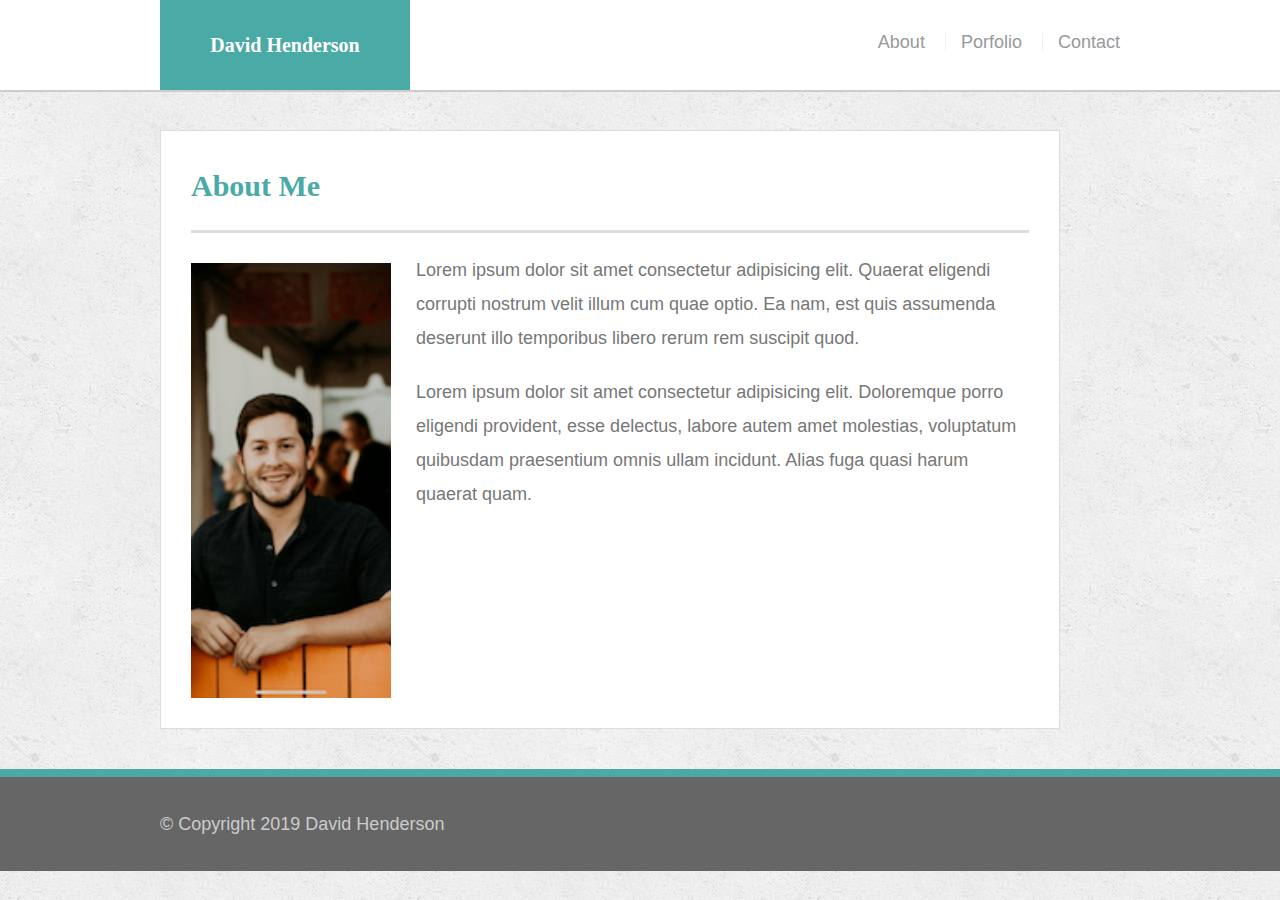
<file: index.html>
<!DOCTYPE html>
<html lang="en-us">



<head>
  <meta charset="UTF-8">
  <title>David Henderson Porfolio</title>

  <link rel="stylesheet" type="text/css" href="assets/css/reset.css">
  <link rel="stylesheet" type="text/css" href="assets/css/style.css">
</head>

 

<body>
    <header id="masthead">
      <div class="container">
        <a href="index.html" id="logo">David Henderson</a>
       <nav>
           <a href="index.html">About</a>
           <a href="portfolio.html">Porfolio</a>
           <a href="contact.html">Contact</a>
          </nav>
        </div>
      </header>
      
<div id="main-container" class="container">
  <section class="main-section">
      <h1>About Me</h1>

      <img src="assets/images/profile.PNG"
      class="auth-image" alt="Profile Picture">

      <p>Lorem ipsum dolor sit amet consectetur adipisicing elit. Quaerat eligendi corrupti nostrum velit illum cum quae optio. Ea nam, est quis assumenda deserunt illo temporibus libero rerum rem suscipit quod.</p>
  
      <p>Lorem ipsum dolor sit amet consectetur adipisicing elit. Doloremque porro eligendi provident, esse delectus, labore autem amet molestias, voluptatum quibusdam praesentium omnis ullam incidunt. Alias fuga quasi harum quaerat quam.</p>
  
  
  
  </section>



  
</div>

<footer>
  <div class="container">
    &copy; Copyright 2019 David Henderson
  
  </div>


</footer>


</body>
</html>
</file>
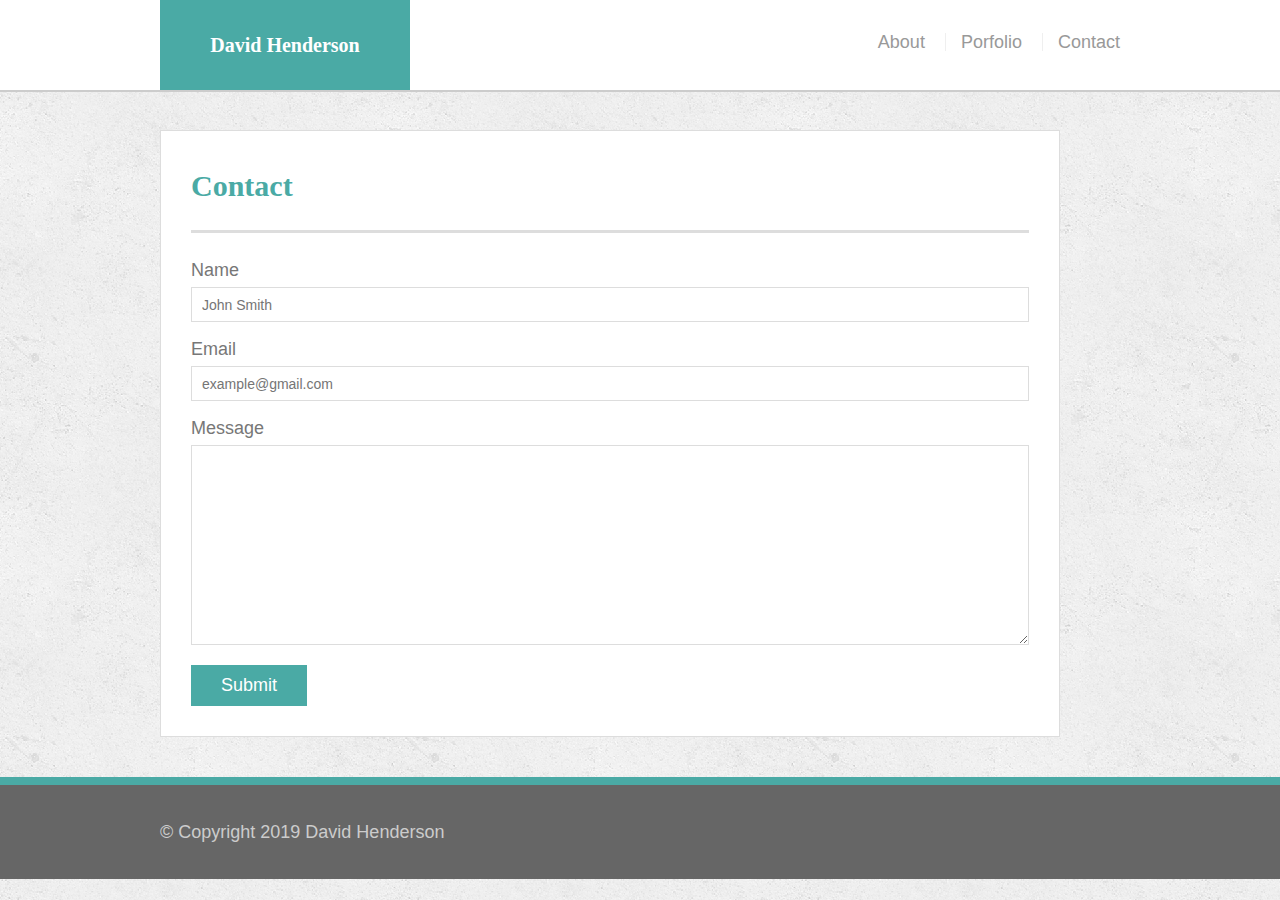
<file: contact.html>
<!DOCTYPE html>
<html lang="en-us">



<head>
  <meta charset="UTF-8">
  <title>David Henderson Porfolio</title>
  <link rel="stylesheet" type="text/css" href="assets/css/reset.css">
  <link rel="stylesheet" type="text/css" href="assets/css/style.css">
</head>

 

<body>
    <header id="masthead">
      <div class="container">
        <a href="index.html" id="logo">David Henderson</a>
       <nav>
           <a href="index.html">About</a>
           <a href="portfolio.html">Porfolio</a>
           <a href="contact.html">Contact</a>
          </nav>
        </div>
      </header>
      
<div id="main-container" class="container">
  <section class="main-section">
      <h1>Contact</h1>

      <form id="contact-form">
        <ul>
              <li>
                  <label for="name">Name</label>
                  <input type="text" name="name" id="name" placeholder="John Smith"required="required">
              </li>
              <li>
                  <label for="email">Email</label>
                  <input type="text" name="email" id="email" placeholder="example@gmail.com"required="required>">
                 </li>
              <li>
                  <label for="message">Message</label>
                  <textarea id="message" name="message"></textarea>
               </li>
            </ul>
            <input type="submit" name="submit">
        </form>

      
  
  
  </section>



  
</div>


<footer>
  <div class="container">
    &copy; Copyright 2019 David Henderson
  
  </div>


</footer>

</body>
</html>
</file>
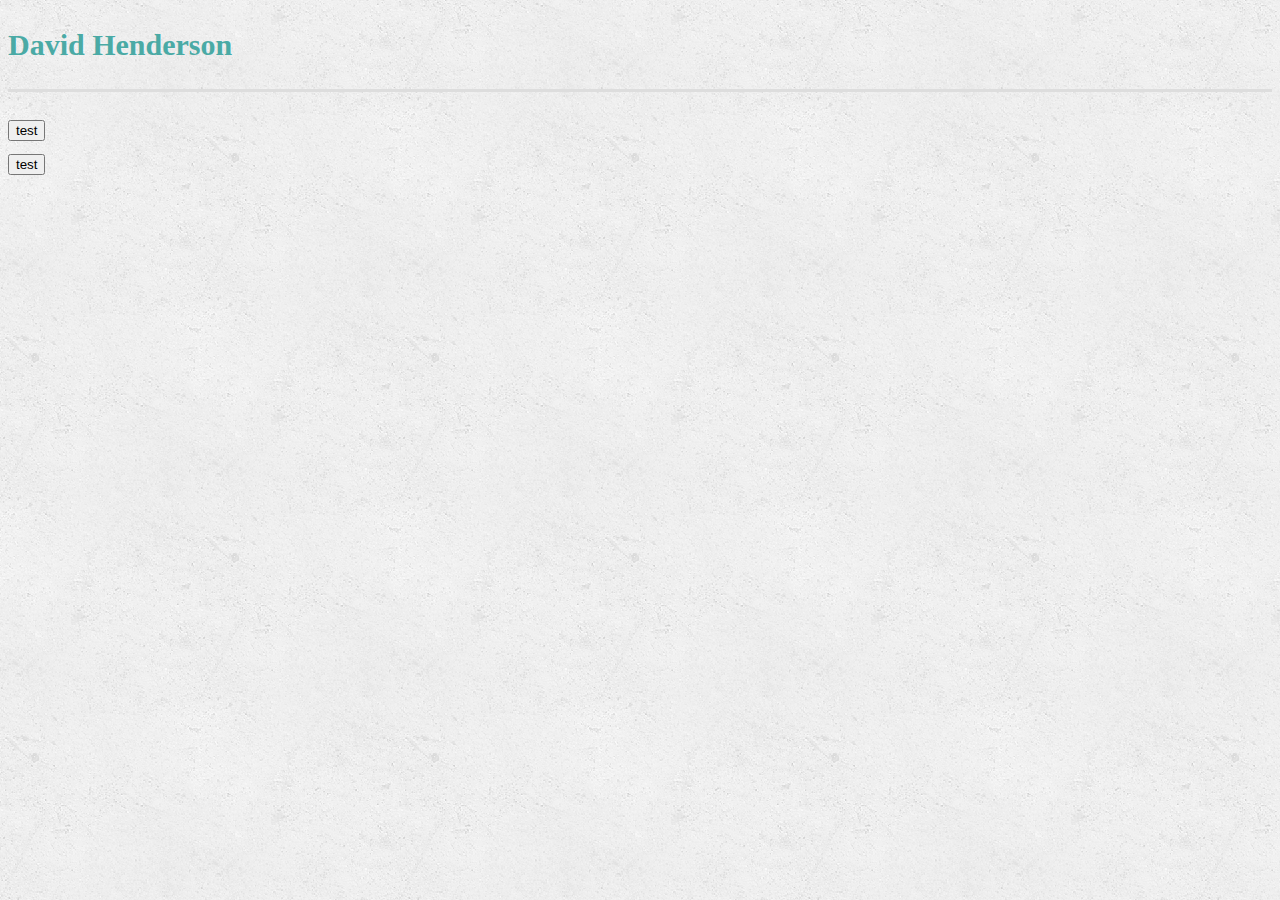
<file: index_html.html>
<!DOCTYPE html>
<html lang="en-us">



<head>
  <meta charset="UTF-8">
  <title>David Henderson Porfolio</title>

  <link rel="stylesheet" type="text/css" href="assets/css/style.css">
</head>



<body>
    <header>
        <h1>David Henderson</h1>
        
        <button class="button-header">test</button>

        </header>

        <section>

          <button>test</button>
        </section>
</body>

</html>
</file>
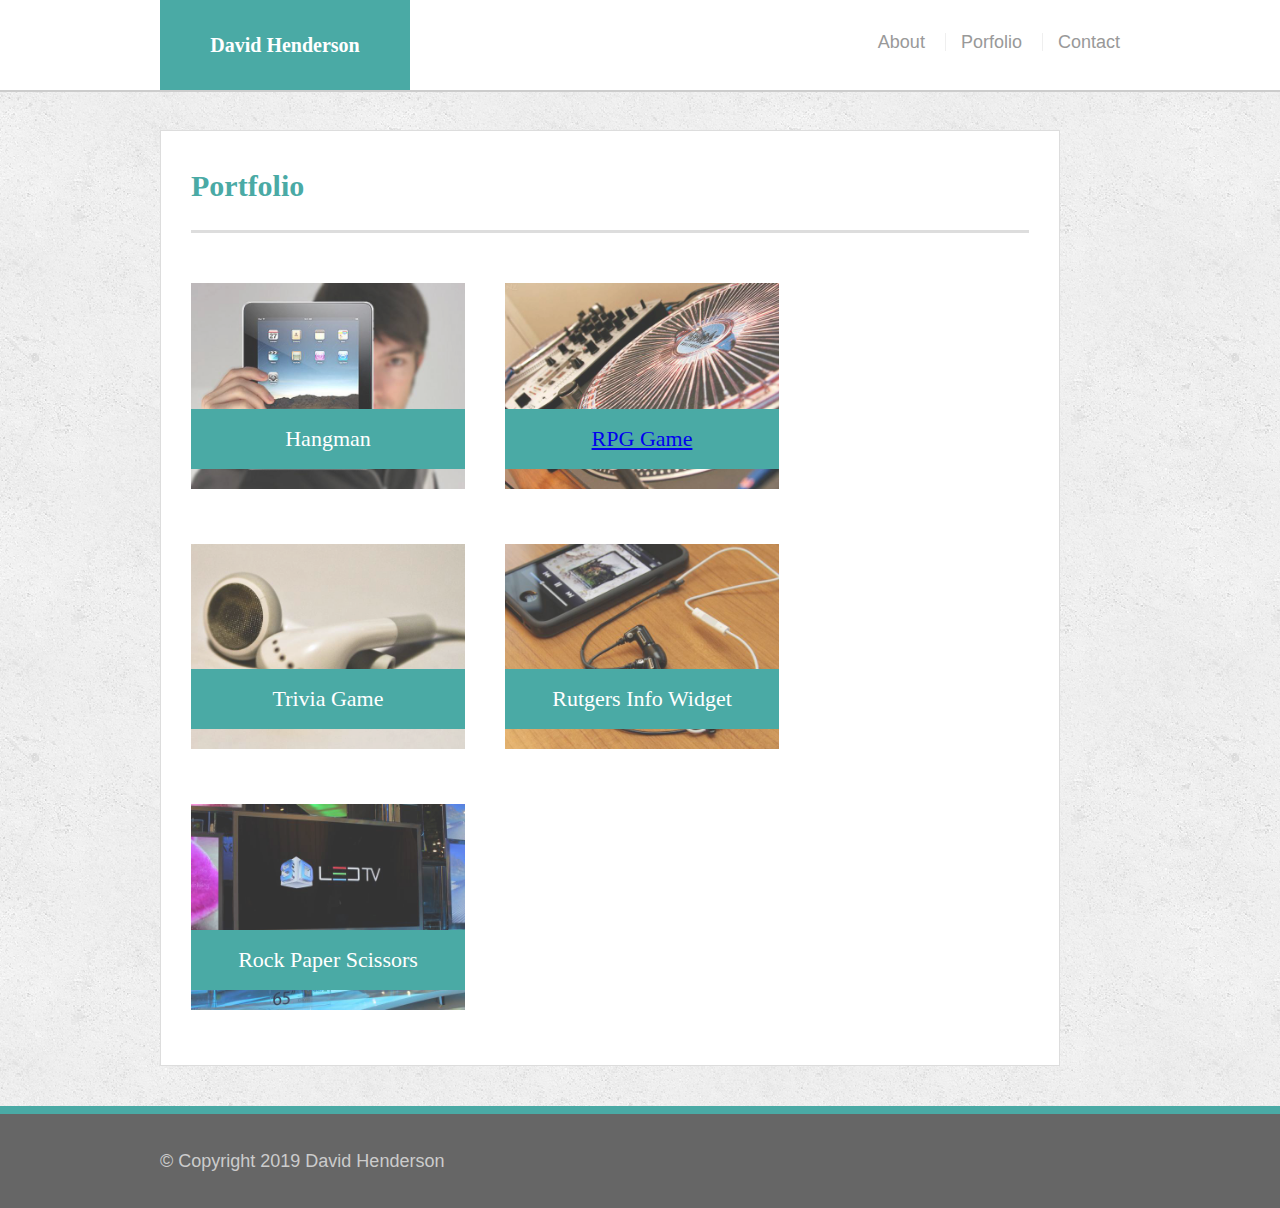
<file: portfolio.html>
<!DOCTYPE html>
<html lang="en-us">



<head>
  <meta charset="UTF-8">
  <title>David Henderson Porfolio</title>
  <link rel="stylesheet" type="text/css" href="assets/css/reset.css">
  <link rel="stylesheet" type="text/css" href="assets/css/style.css">
</head>

 

<body>
  <header id="masthead">
      <div class="container">
        <a href="index.html" id="logo">David Henderson</a>
       <nav>
           <a href="index.html">About</a>
           <a href="portfolio.html">Porfolio</a>
           <a href="contact.html">Contact</a>
          </nav>
        </div>
     </header>
      
<div id="main-container" class="container">
  <section class="main-section">
      <h1>Portfolio</h1>
    <div class="work">
      <img src="assets/images/technics-q-c-640-480-1.jpg"
      class="auth-image" alt="hangman"> 
 
      <h3>Hangman</h3>
    </div>
    
    <div class="work">
            <img href="https://dhend1863.github.io/Stranger-Things-RPG/>" src="assets/images/technics-q-c-640-480-2.jpg"
            class="auth-image" alt="RPG Game"> 
       
            <h3><a href="https://dhend1863.github.io/Stranger-Things-RPG" target="_blank">RPG Game</a></h3>
    </div>

    <div class="work">
            <img src="assets/images/technics-q-c-640-480-5.jpg"
            class="auth-image" alt="Trivia Game"> 
       
            <h3>Trivia Game</h3>
    </div>
    
    <div class="work">
            <img src="assets/images/technics-q-c-640-480-7.jpg"
            class="auth-image" alt="Rutgers Info Widget"> 
       
            <h3>Rutgers Info Widget</h3>
    </div>
    <div class="work">
            <img src="assets/images/technics-q-c-640-480-9.jpg"
            class="auth-image" alt="Rock Paper Scissors"> 
       
            <h3>Rock Paper Scissors</h3>
    </div>
  
  </section>



  
</div>

<footer>
  <div class="container">
    &copy; Copyright 2019 David Henderson
  
  </div>


</footer>


</body>
</html>
</file>
<file: assets/css/style.css>
* {
    box-sizing: border-box;
}

body {
    background: url('../images/concrete_seamless.png');
    font-size: 18px;
    line-height: 34px;
    font-family: 'Arial', 'Helvetica Neue', Arial, Helvetica, sans-serif;
    color: #777;
}

.container {
    width: 100%;
    max-width: 960px;
    margin: 0 auto;
    clear: both;
}

h1, h2, h3, p {
    margin-bottom: 20px;
}

p:last-child {
    margin-bottom: 0;
}

h1, h2, h3 {
    font-family: 'Georgia', Times, Times New Roman, serif;
    font-weight: 700;
    color: #4aaaa5;
}

h1 {
    font-size: 30px;
    line-height: 49px;
    border-bottom: 3px solid #ddd;
    padding-bottom: 20px;
}

h2, h3 {
    font-size: 22px;
}

/* headers */

#masthead {
    background: #fff;
    margin: 0 0 30px;
    z-index: 99;
    color: #fff;
    overflow: auto;
    border-bottom: 2px solid #ccc;
    position: fixed;
    width:100%;
}

#logo {
    width: 250px;
    height: 90; 
    background: #4aaaa5;
    float: left;
    font-family: 'Georgia' , Times, Times New Roman, serif;
    text-align: center;
    line-height: 90px;
    color: #fff;
    font-weight: 700;
    font-size: 20px;
    text-decoration: none;
} 

nav {
    float: right;
    margin-top: 25px;
}

nav a {
    color: #999;
    text-decoration: none;
    margin-left: 15px;
    display: inline-block;
    border-left: 1px solid #efefef;
    padding-left: 15px;
    line-height: 18px;
}

nav a:first-child {
    border-left: 0 none;
}

/* main */

#main-container{
    padding-top: 130px;
}

.main-section {
    background: #fff;
    padding: 30px;
    margin: 0 0 40px 0;
    width: 100%;
    max-width: 900px;
    float: left;
    border: 1px solid #ddd;
}

.auth-image {
    width: 200px;
    height: auto;
    margin-top: 10px;
    float: left;
    margin-right: 25px;
}

footer {
    background: #666;
    color: #fff;
    padding: 30px 0;
    clear: both;
    border-top: 8px solid #4aaaa5;
    color: #ccc;
}

/* portfolio */

.work {
    width: 274px;
    overflow: auto;
    position: relative;
    float: left;
    margin: 20px 0 25px;
}

.work:nth-child(even) {
    margin-right: 40px;
}

.work img{
    width: 100%;
    border: 0 none;
    opacity: .8;
}

.work h3 {
    border-bottom: 0;
    background: #4aaaa5;
    color: #fff;
    text-align: center;
    position: absolute;
    bottom: 20px;
    padding: 15px;
    width: 100%;
    line-height: 30px;
    margin-bottom: 0;
    font-weight: 300;
}

/* contact */

#contact-form ul {
    margin-bottom: 20px;
    
}

#contact-form li {
    margin-bottom: 10px;
}

label,
input[type=text],
input[type=email],
textarea {
    display: block;
    widows: 100%;
    width: 100%;
}

input[type=text],
input[type=email],
textarea{
    height: 35px;
    border: 1px solid #ddd;
    padding: 0 10px;
    font-size: 14px;
}

textarea {
    height:200px;
}

input[type=submit] {
    background: #4aaaa5;
    border: 0 none;
    color: #fff;
    font-size: 18px;
    padding: 10px 30px;
    cursor: pointer;
}
</file>
